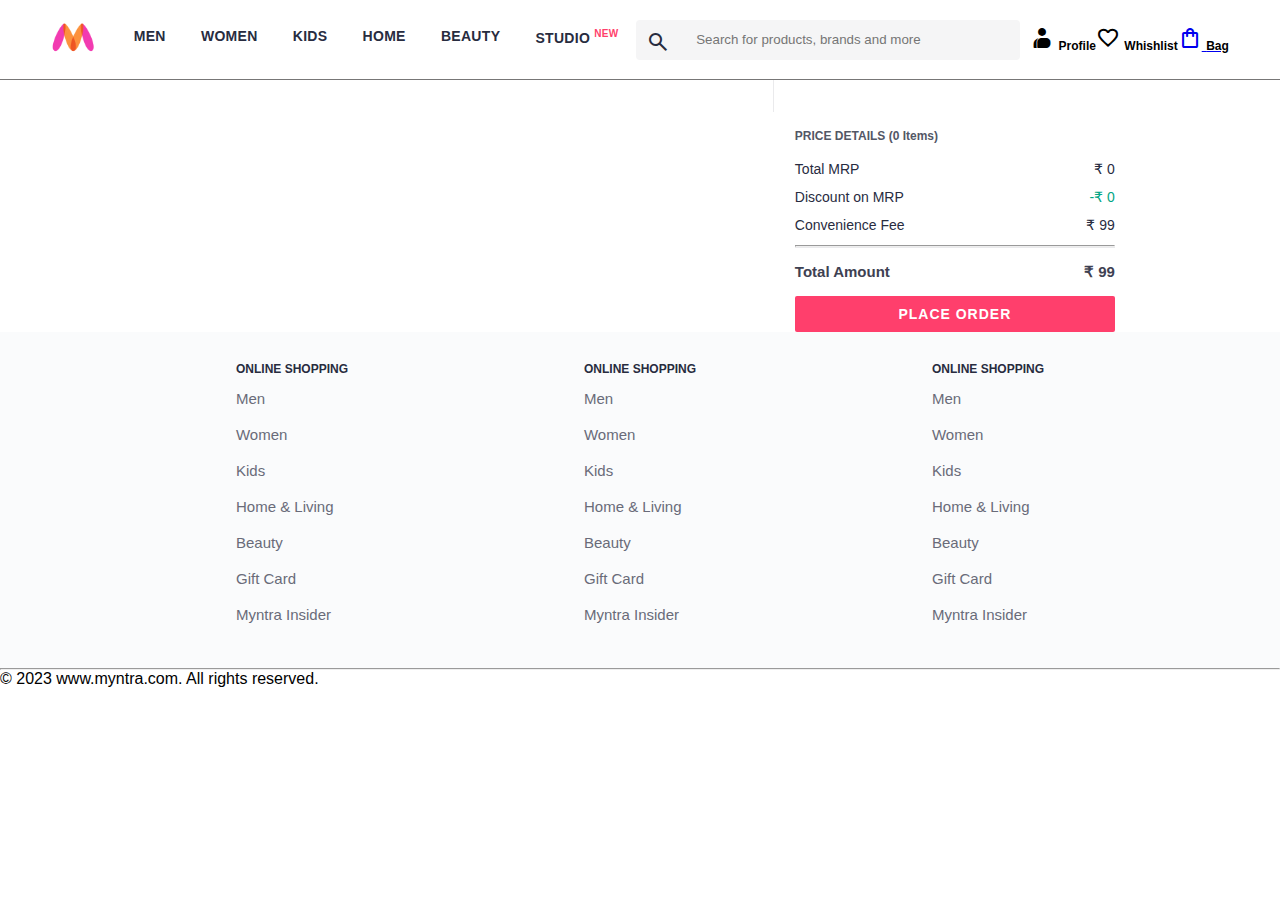
<file: pages/bag.html>
<!DOCTYPE html>
<html lang="en">
<head>
    <title>Myntra Clone</title>
    <link rel="stylesheet" href="../index.css">
    <link rel="stylesheet" href="../bag.css">
    <link rel="stylesheet" href="https://fonts.googleapis.com/css2?family=Material+Symbols+Outlined:opsz,wght,FILL,GRAD@20..48,100..700,0..1,-50..200" />
</head>
<body>
  <header> 
    <div class="logo-container">
      <a href="#"><img class="myntra-logo" src="../images/myntra_logo.webp" alt="Myntra_logo"></a>
    </div>
    <nav class="navbar-container">
      <a href="#">Men</a>
       <a href="#">Women</a>
        <a href="#">Kids</a>
         <a href="#">Home</a>
          <a href="#">Beauty</a>
           <a href="#">Studio <sup>New</sup></a>
    </nav>
    <div class="search-bar">
      <span class="material-symbols-outlined search_icon">
        search
      </span>
     <input placeholder="Search for products, brands and more" class="desktop-searchBar">
    </div>
    <div class="action-bar">
      <div class="action_container">
       <span class="material-symbols-outlined action_icon">
              contacts_product
        </span>
        <span class="desktop-userTitle action_item">Profile</span>
      </div>
      <div class="action_container">
                    <span class="material-symbols-outlined action_icon">
                    favorite
                    </span>
        <span class="desktop-userTitle action_item" >Whishlist</span>
      </div>
      <a class="action_container" href="pages/bag.html">
              <span class="material-symbols-outlined action_icon">
              shopping_bag
              </span>
        <span class="desktop-userTitle action_item" >Bag</span>
        <span class="bag-item-count"></span>
            </a>
    </div>
  </header>
    <main>
      <div class="bag-page">
        <div class="bag-items-container">


        </div>
        <div class="bag-summary">


        </div>

      </div>
    </main>
    <footer>
        <div class="footer_container">
            <div class="footer_column">
                <h3>ONLINE SHOPPING</h3>

                <a href="#">Men</a>
                <a href="#">Women</a>
                <a href="#">Kids</a>
                <a href="#">Home & Living</a>
                <a href="#">Beauty</a>
                <a href="#">Gift Card</a>
                <a href="#">Myntra Insider</a>
            </div>

            <div class="footer_column">
                <h3>ONLINE SHOPPING</h3>

                <a href="#">Men</a>
                <a href="#">Women</a>
                <a href="#">Kids</a>
                <a href="#">Home & Living</a>
                <a href="#">Beauty</a>
                <a href="#">Gift Card</a>
                <a href="#">Myntra Insider</a>
            </div>

            <div class="footer_column">
                <h3>ONLINE SHOPPING</h3>

                <a href="#">Men</a>
                <a href="#">Women</a>
                <a href="#">Kids</a>
                <a href="#">Home & Living</a>
                <a href="#">Beauty</a>
                <a href="#">Gift Card</a>
                <a href="#">Myntra Insider</a>
            </div>
        </div>
        <hr>

        <div class="copyright">
            © 2023 www.myntra.com. All rights reserved.
        </div>
    </footer>
    <script src="../data/items.js"></script>
    <script src="../scripts/index.js"></script>
    <script src="../scripts/bag.js"></script>
</body>
</html>
</file>
<file: index.css>
*{
  margin: 0px;
  padding: 0px;
  font-family: Assistant, -apple-system, BlinkMacSystemFont, Segoe UI, Roboto, Helvetica, Arial, sans-serif;
  box-sizing: border-box;
}
header{
  display: flex;
  background-color: #ffffff;
  height: 80px;
  width: 100%;
  justify-content: space-between;
  align-items: center;
  border-bottom: 1px solid #777676;
}
.myntra-logo{
  height: 45px;
}
.logo-container{
  margin-left: 4%;
  padding-right: 20px;
}
.action-bar{
  margin-right: 4%;
}
.navbar-container{
  display: flex;
  min-width: 520px;
  justify-content: space-around;
}
.navbar-container a{
  font-size: 14px;
    letter-spacing: .3px;
    color: #282c3f;
    text-decoration: none;
    font-weight: 700;
    text-transform: uppercase;
    padding: 25px 0;
    border-bottom: 5px solid #ffffff;
    
}
.navbar-container a:hover{
  border-bottom: 3px solid #b9435e;
}
.navbar-container a sup{
      color: #ff3f6c;
      font-size: 10px;
}
.search-bar{
  height: 40px;
  min-width: 200px;
  width: 30%;
  display: flex;
  align-items: center;
}
.search_icon{
  height: 28px;
  width: 40px;
  height: 20px;
  padding: 10px;
  box-sizing: content-box;
   background: #f5f5f6;
   color: #282c3f;
   font-weight: 300;
   border-radius: 4px 0 0 4px;
}
.desktop-searchBar{
      background: #f5f5f6;
      color: #696e79;
      flex-grow: 1;
      height: 40px;
      border: 0;
      
      border-radius: 0px 4px 4px 0px;
}
.action-bar{
  display: flex ;
  margin-left: 10px;
  justify-content: space-around;
}
.action_item{
  color: #000;
      font-size: 12px;
    font-weight: 700;
}
.action_icon{
  
    bottom: 13px;
    left: 5px;
}
.banner-container{
  height: 629px;
  width: 1250px;
  padding-left: 50px;
  padding-right: 50px;
  padding-top: 2px;
  
}
.category-heading{
  text-transform: uppercase;
  color: #3e4152;
  letter-spacing: .15em;
  font-size: 1.8em;
  margin: 50px 0 10px 30px;
  max-height: 5em;
  font-weight: 700;
}
.category-items{
  display: flex;
  flex-wrap: wrap;
  justify-content: space-evenly;
}
.sale_item{
  width: 250px;
}
.footer_container{
  padding: 30px 0px 40px 0px;
    background: #FAFBFC;
    display: flex;
    justify-content: space-evenly;
    
}
.footer_column{
  display: flex;
  flex-direction: column;
}
.footer_column h3{
  text-decoration: none;
    color: #282c3f;
    font-size: 12px;
}
.footer_column a{
  text-decoration: none;
  color: #696b79;
  font-size: 15px;
  padding-top: 14px;
  padding-bottom: 5px;
}
.cpoyright_container{
  color: #94969f;
    margin-left: 100px;
}
</file>
<file: bag.css>
*{
  margin: 0px;
  padding: 0px;
  font-family: Assistant, -apple-system, BlinkMacSystemFont, Segoe UI, Roboto, Helvetica, Arial, sans-serif;
  box-sizing: border-box;
}
header{
  display: flex;
  background-color: #ffffff;
  height: 80px;
  width: 100%;
  justify-content: space-between;
  align-items: center;
  border-bottom: 1px solid #777676;
}
.myntra-logo{
  height: 45px;
}
.logo-container{
  margin-left: 4%;
  padding-right: 20px;
}
.action-bar{
  margin-right: 4%;
}
.navbar-container{
  display: flex;
  min-width: 520px;
  justify-content: space-around;
}
.navbar-container a{
  font-size: 14px;
    letter-spacing: .3px;
    color: #282c3f;
    text-decoration: none;
    font-weight: 700;
    text-transform: uppercase;
    padding: 25px 0;
    border-bottom: 5px solid #ffffff;
    
}
.navbar-container a:hover{
  border-bottom: 3px solid #b9435e;
}
.navbar-container a sup{
      color: #ff3f6c;
      font-size: 10px;
}
.search-bar{
  height: 40px;
  min-width: 200px;
  width: 30%;
  display: flex;
  align-items: center;
}
.search_icon{
  height: 28px;
  width: 40px;
  height: 20px;
  padding: 10px;
  box-sizing: content-box;
   background: #f5f5f6;
   color: #282c3f;
   font-weight: 300;
   border-radius: 4px 0 0 4px;
}
.desktop-searchBar{
      background: #f5f5f6;
      color: #696e79;
      flex-grow: 1;
      height: 40px;
      border: 0;
      
      border-radius: 0px 4px 4px 0px;
}
.action-bar{
  display: flex ;
  margin-left: 10px;
  justify-content: space-around;
}
.action_item{
  color: #000;
      font-size: 12px;
    font-weight: 700;
}
.action_icon{
  
    bottom: 13px;
    left: 5px;
}
.bag-items-container {
  display: inline-block;
  width: 64%;
  padding-right: 20px;
  border-right: 1px solid #eaeaec;
  padding-top: 32px;
  color: #282c3f;
  font-size: 13px;
  line-height: 1.42857143;
}

.bag-page {
  width: 75%;
  margin-left: 12.5%;
}

.bag-summary {
  vertical-align: top;
  display: inline-block;
  width: 35%;
  padding: 24px 0 0 16px;
  color: #282c3f;
  font-size: 13px;
  line-height: 1.42857143;
}

.bag-details-container {
  margin-bottom: 16px;
}

.price-header {
  font-size: 12px;
  font-weight: 700;
  margin: 24px 0 16px;
  color: #535766;
}

.price-item {
  margin-bottom: 12px;
  line-height: 16px;
  font-size: 14px;
  color: #282c3f;
}

.price-item-value {
  float: right;
}

.priceDetail-base-discount {
  color: #03a685;
}

.price-footer {
  font-weight: 700;
  font-size: 15px;
  padding-top: 16px;
  border-top: 1px solid #eaeaec;
  color: #3e4152;
  line-height: 16px;
}

.btn-place-order {
  width: 100%;
  letter-spacing: 1px;
  font-size: 14px;
  font-weight: 600;
  border-radius: 2px;
  border-width: 0px;
  padding: 10px 16px;
  background-color: rgb(255, 63, 108);
  color: rgb(255, 255, 255);
  cursor: pointer;
}

.bag-item-container {
  margin-bottom: 8px;
  background: #fff;
  font-size: 14px;
  border: 1px solid #eaeaec;
  border-radius: 4px;
  position: relative;
  padding: 12px 12px 0;
}

.item-left-part {
  position: absolute;
  background: rgb(255, 242, 223);
  height: 148px;
  width: 111px;
}

.item-right-part {
  padding-left: 12px;
  position: relative;
  min-height: 148px;
  margin-left: 111px;
  margin-bottom: 12px;
}

.bag-item-img {
  width: 100%;
}

.return-period {
  display: inline-flex;
  font-size: 14px;
  padding-top: 8px;
}

.return-period-days {
  font-weight: 700;
  margin-right: 4px;
}

.delivery-details {
  margin-top: 5px;
  color: #282c3f;
  font-size: 12px;
  letter-spacing: -.1px;
  margin-bottom: 8px;
  line-height: 15px;
}

.delivery-details-days {
  color: #03a685;
}

.remove-from-cart {
  position: absolute;
  font-size: 25px;
  top: 10px;
  right: 18px;
  width: 14px;
  height: 14px;
  cursor: pointer;
}
.product-strike {
    text-decoration: line-through;
    color: #7e818c;
    font-weight: 400;
    margin-left: 5px;
    font-size: 12px;
}
.product-discountPercentage {
    color: #ff905a;
    font-weight: 400;
    font-size: 12px;
    margin-left: 5px;
}
</file>
